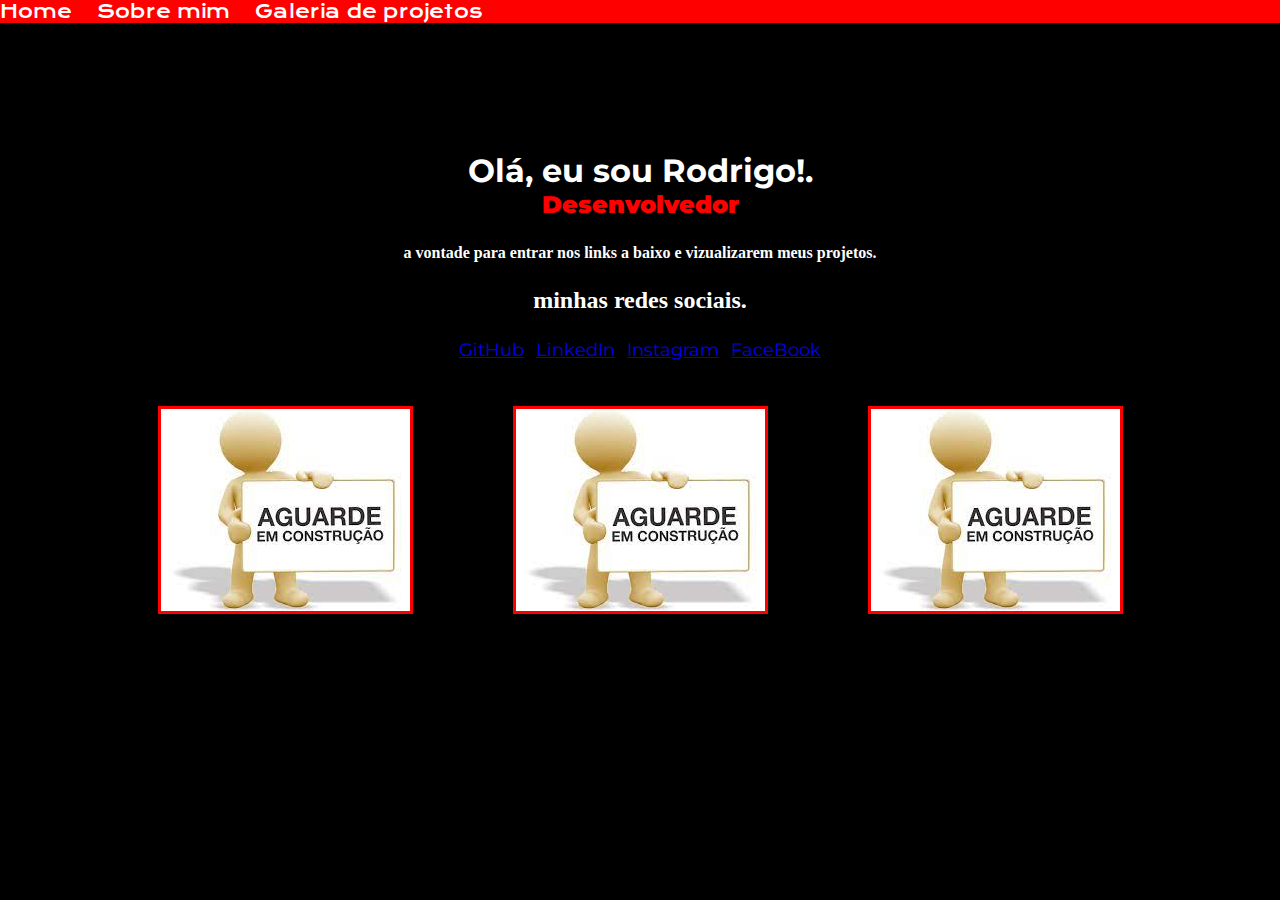
<file: index.html>
<!doctype html>
<html lang="en">
  <head>
    <meta charset="utf-8">
    <meta name="viewport" content="width=device-width, initial-scale=1">
    <title>Bootstrap demo</title>
    <link href="https://cdn.jsdelivr.net/npm/bootstrap@5.3.0-alpha3/dist/css/bootstrap.min.css" rel="stylesheet" integrity="sha384-KK94CHFLLe+nY2dmCWGMq91rCGa5gtU4mk92HdvYe+M/SXH301p5ILy+dN9+nJOZ" crossorigin="anonymous">
    <link href="style.css" rel="stylesheet">
</head>
    
    

    <header class="cabecalho">
        
        <a class="link__cabecalho" href="index.html">Home</a>
        <a class="link__cabecalho" href="about.html">Sobre mim</a>
        <a class="link__cabecalho" href="galery.html">Galeria de projetos</a>   
    </header>
    <main class="principal">
        <div class="titulo">
            <h1>Olá, eu sou Rodrigo!.</h1>
            <h2><strong class="h2">Desenvolvedor</strong></h2>
        </div>
        <p><strong> a vontade para entrar nos links a
             baixo e vizualizarem meus projetos.</p></strong>

    <h2 class="redes">minhas redes sociais.</h2>
    
        <div class="links">
            <a href="http://www.facebook.com" type="button" class="btn btn-outline-danger">FaceBook</a>
            <a href="https://www.instagram.com/rodrig0011/" type="button" class="btn btn-outline-danger">Instagram</a>
            <a href="https://www.linkedin.com/in/rodrigo-silva-de-azevedo-8b457a1a0/" type="button" class="btn btn-outline-danger">LinkedIn</a>
            <a href="https://github.com/cgfrs" type="button" class="btn btn-outline-danger">GitHub</a>
        </div>  
    </h2>

        <div class="projetos">
            <img class="img1" src="./assets/CONTRUCAO.jpg" alt="Imagem1">
            <img class="img2" src="./assets/CONTRUCAO.jpg" alt="Imagem1">
            <img class="img3" src="./assets/CONTRUCAO.jpg" alt="Imagem1">    
        </div>
        
    </main>
    <footer></footer>
    <script src="https://cdn.jsdelivr.net/npm/bootstrap@5.3.0-alpha3/dist/js/bootstrap.bundle.min.js" integrity="sha384-ENjdO4Dr2bkBIFxQpeoTz1HIcje39Wm4jDKdf19U8gI4ddQ3GYNS7NTKfAdVQSZe" crossorigin="anonymous"></script>
</body>
</html>
</file>
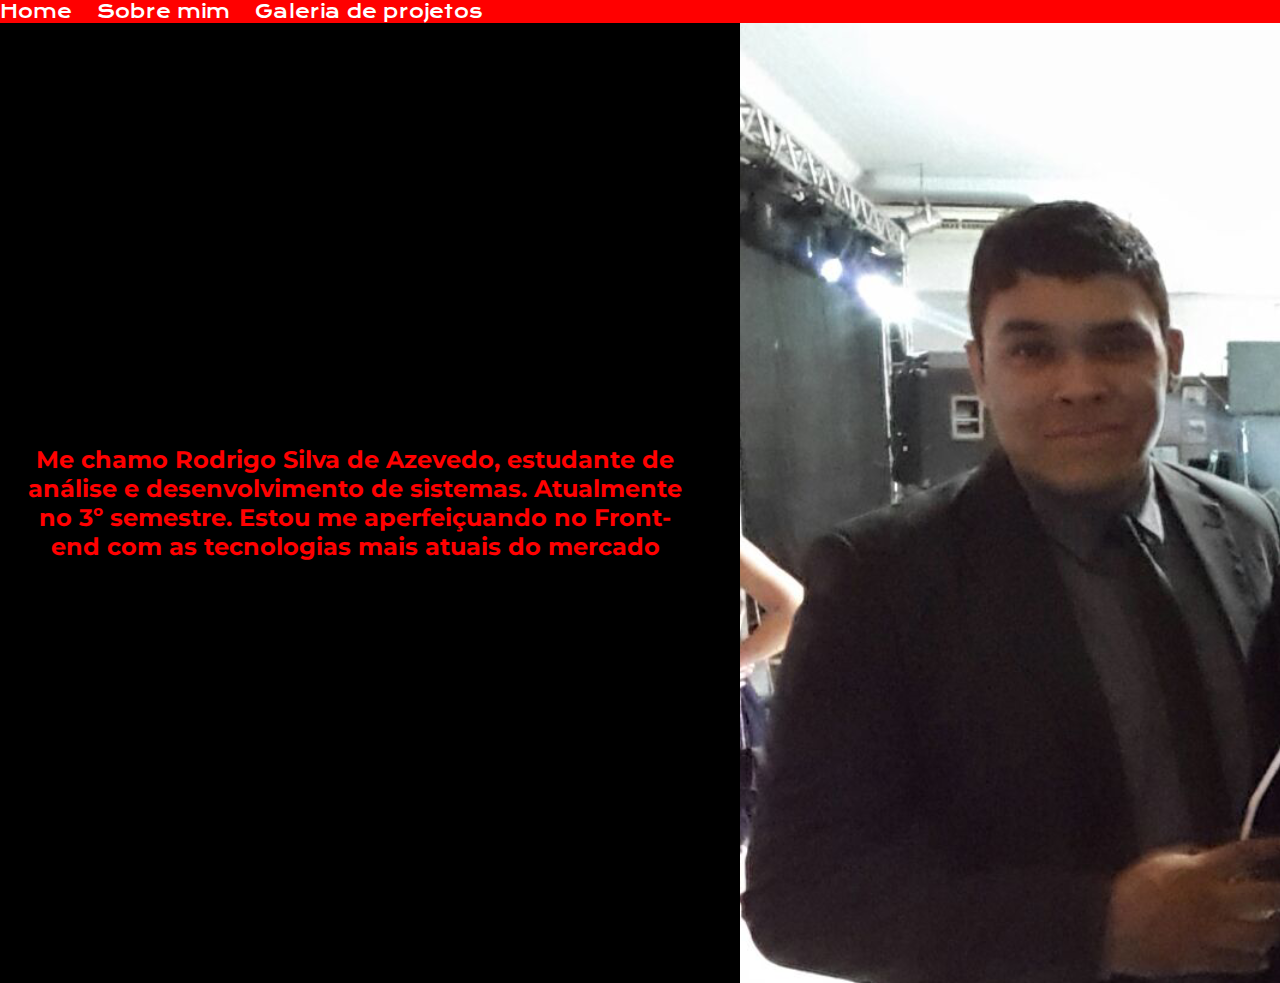
<file: about.html>
<!DOCTYPE html>
<html lang="pt-br">
<head>
    <meta charset="UTF-8">
    <meta http-equiv="X-UA-Compatible" content="IE=edge">
    <meta name="viewport" content="width=device-width, initial-scale=1.0">
    <link href="style.css" rel="stylesheet">
    <title>Sobre Mim</title>
</head>
<body> 
    <header class="cabecalho">
    <a class="link__cabecalho" href="index.html">Home</a>
    <a class="link__cabecalho" href="about.html">Sobre mim</a>
    <a class="link__cabecalho" href="galery.html">Galeria de projetos</a>   
</header>
<div class="about__style">
   
    <p class="about__paragrafo"><strong>
    Me chamo Rodrigo Silva de Azevedo, estudante de análise e desenvolvimento de 
    sistemas. Atualmente no 3º semestre.
    Estou me aperfeiçuando no Front-end com as tecnologias mais atuais do mercado
    </p></strong>
    <img class="img" src="./assets/rodrigo.png">
</div>
</body>
</html>
</file>
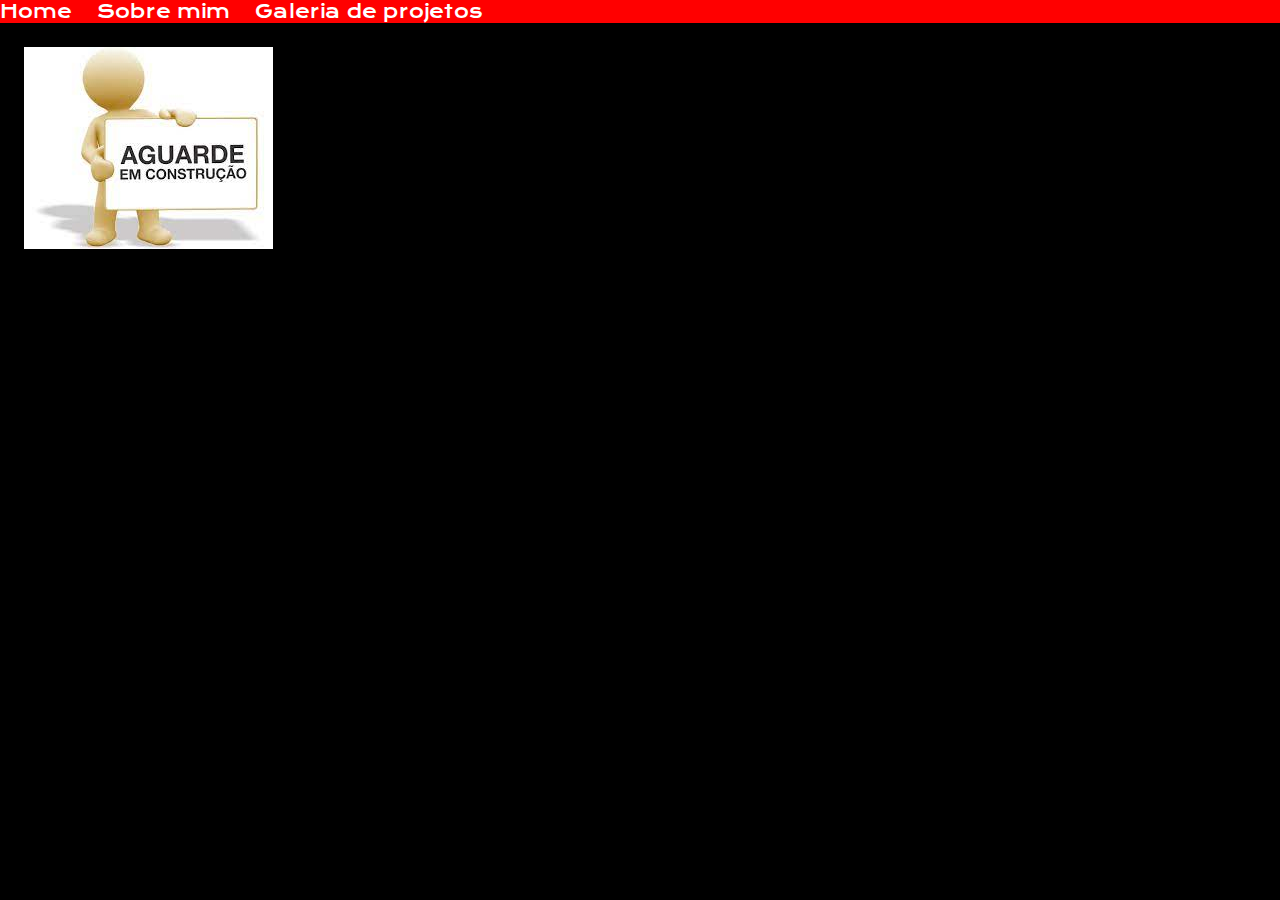
<file: galery.html>
<!DOCTYPE html>
<html lang="pt-br">
<head>
    <meta charset="UTF-8">
    <meta http-equiv="X-UA-Compatible" content="IE=edge">
    <meta name="viewport" content="width=device-width, initial-scale=1.0">
    <link href="style.css" rel="stylesheet">
    <title>Galeria</title>
</head>
<body>
    <header class="cabecalho">
        <a class="link__cabecalho" href="index.html">Home</a>
        <a class="link__cabecalho" href="about.html">Sobre mim</a>
        <a class="link__cabecalho" href="galery.html">Galeria de projetos</a>   
    </header>
    <img class="galery__contruction" src="./assets/CONTRUCAO.jpg" alt="">
</body>

</html>
</file>
<file: style.css>
@import url('https://fonts.googleapis.com/css2?family=Krona+One&family=Montserrat:wght@400;600&display=swap');
*{
    margin: 0; /* USAR SEMPRE*/
    padding: 0; /* USAR SEMPRE*/
}
:root {
    --cor-backgrund: black;
    --cor-textobramco: white;
    --cor-h2: red;
    ;
}



body {
    box-sizing: border-box;/* Vai evitar que estoure o tamanho da tela */
    background-color: var(--cor-backgrund);
    color: var(--cor-textobramco);
    
     

}

.cabecalho {
    display: flex;
    justify-content: flex-start;
    gap: 25px;
    font-family: 'Krona One', sans-serif;
    background-color: var(--cor-h2);
    font-size: 18px;  
}
.link__cabecalho {
    text-decoration: none;
    color: white;
}

.principal {
    display: flex;
    align-items: center;
    flex-direction: column;
    gap: 25px;
    padding: 10%;
}

.redes {
    display: flex;
    justify-content: space-between;
    gap: 8px;
 
    
}
.links {
   display: flex;
   font-size: 24px;
  /* width: 32%;*/
   flex-direction: row-reverse;
   justify-content: space-between;
   text-align: center;
   gap: 12px;
   font-family: 'Montserrat', sans-serif;
   font-size: 18px;
}
.redes__redes {  
    padding: 9px;
    border: solid var(--cor-h2);
    text-decoration: none;
    color: var(--cor-textobramco);
    border-radius: 12%
}
.redes__redes:hover {
    background-color:rgb(50, 2, 2);
    color: red;
}

.titulo {
    
    margin: auto;
    display: flex;
    text-align: center;
    font-size: 16px;
    flex-direction: column;
    justify-content: center;
    font-family: 'Montserrat', sans-serif;
      
}


.h2 {
    color: var(--cor-h2);
}

.projetos {
 padding: 2%;
 display: flex;
 justify-content: center;
 gap: 100px;
}


.img1 {
    display: flex;
    flex-direction: column;
    gap: 8px;
    text-align: center;
    border: solid red;
}
.img2 {
    display: flex;
    flex-direction: column;
    gap: 8px;
    text-align: center;
    border: solid red;
}
.img3 {
    display: flex;
    flex-direction: column;
    gap: 8px;
    text-align: center;
    border: solid red;
}



.about__paragrafo {
    padding: 2%;
    text-align: center;
    font-family: 'Montserrat', sans-serif;
    font-size: 24px;
   
}
.about__style {
    gap: 30px;
    display: flex;
    text-align: center;
    align-items: center;
    flex-direction: row;
    color: var(--cor-h2);    
}
.galery__contruction {
    padding: 24px;
   
    
    
}
</file>
